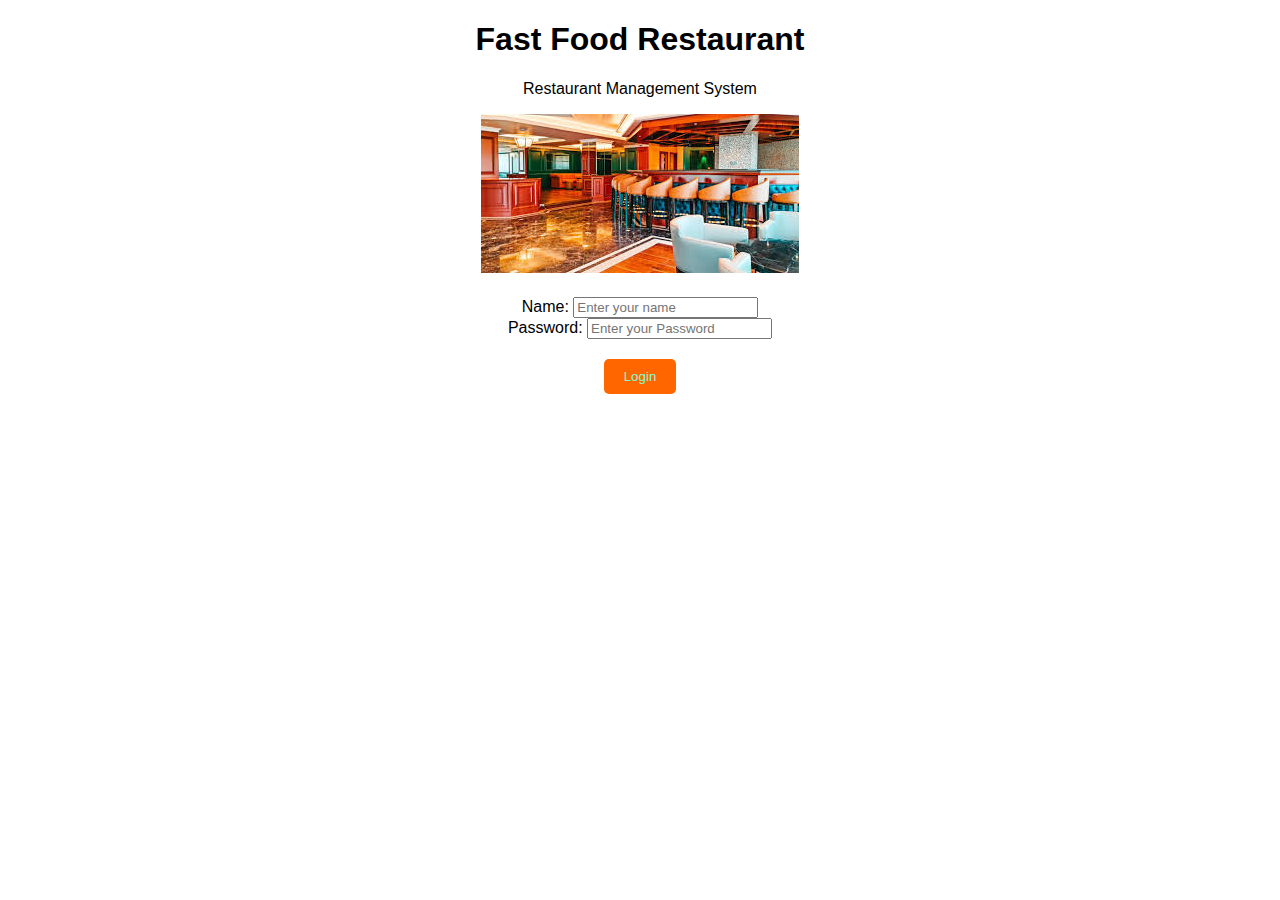
<file: index.html>
<!DOCTYPE html>
<html lang="en">
<head>
    <meta charset="UTF-8">
    <meta name="viewport" content="width=device-width, initial-scale=1.0">
    <title>Fast Food Restaurant Management System</title>
    <link rel="stylesheet" href="css/style.css">
</head>
<body>
    <header>
        <h1>Fast Food Restaurant</h1>
        <p>Restaurant Management System</p>
    </header>
    <div class="animated">
        <img src="images/near.jpg" alt="This is the restaurant picture">
    </div>
    <div class="login">
        Name: <input type="text" placeholder="Enter your name">
        <br>
        Password: <input type="password" placeholder="Enter your Password">
    </div>
    <button ><a href="header.html" class="btn">Login</a></button>
</body>
</html>
</file>
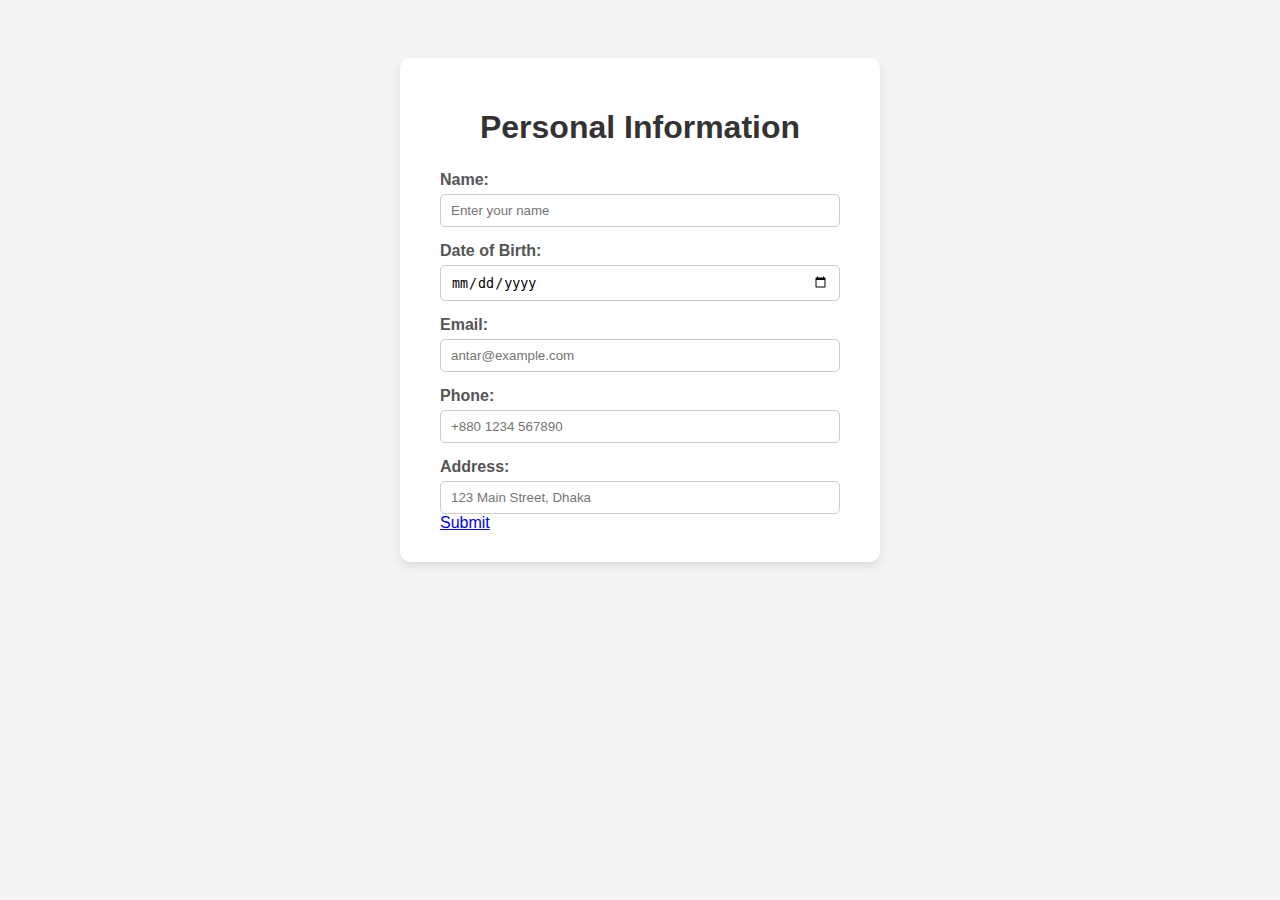
<file: infor.html>
<!DOCTYPE html>
<html lang="en">
<head>
    <meta charset="UTF-8">
    <meta name="viewport" content="width=device-width, initial-scale=1.0">
    <title>Personal Information & Payment</title>
    <style>
        body {
            font-family: Arial, sans-serif;
            background-color: #f4f4f4;
            display: flex;
            justify-content: center;
            padding: 50px;
        }

        .container {
            background-color: #fff;
            padding: 30px 40px;
            border-radius: 10px;
            box-shadow: 0 4px 10px rgba(0,0,0,0.1);
            width: 400px;
        }

        h1 {
            text-align: center;
            margin-bottom: 25px;
            color: #333;
        }

        label {
            display: block;
            margin-top: 15px;
            font-weight: bold;
            color: #555;
        }

        input[type="text"],
        input[type="date"],
        input[type="email"],
        input[type="tel"],
        input[type="number"] {
            width: 100%;
            padding: 8px 10px;
            margin-top: 5px;
            border-radius: 5px;
            border: 1px solid #ccc;
            box-sizing: border-box;
        }

        input:focus {
            border-color: #007BFF;
            outline: none;
        }

        .btn {
            margin-top: 20px;
            background-color: #007BFF;
            color: #fff;
            font-weight: bold;
            cursor: pointer;
            border: none;
            padding: 10px 15px;
            border-radius: 5px;
            width: 100%;
        }

        .btn:hover {
            background-color: #0056b3;
        }

        .payment-section {
            margin-top: 30px;
            border-top: 1px solid #ccc;
            padding-top: 20px;
        }
    </style>
</head>
<body>
    <div class="container">
        <h1>Personal Information</h1>
        <form class="info-form" action="payment.html" method="get">
            <label for="name">Name:</label>
            <input type="text" id="name" name="name" placeholder="Enter your name" required>

            <label for="dob">Date of Birth:</label>
            <input type="date" id="dob" name="dob" required>

            <label for="email">Email:</label>
            <input type="email" id="email" name="email" placeholder="antar@example.com" required>

            <label for="phone">Phone:</label>
            <input type="tel" id="phone" name="phone" placeholder="+880 1234 567890" required>

            <label for="address">Address:</label>
            <input type="text" id="address" name="address" placeholder="123 Main Street, Dhaka" required>
            <a href="payment.html">Submit</a>
        </form>
    </div>
</body>
</html>
</file>
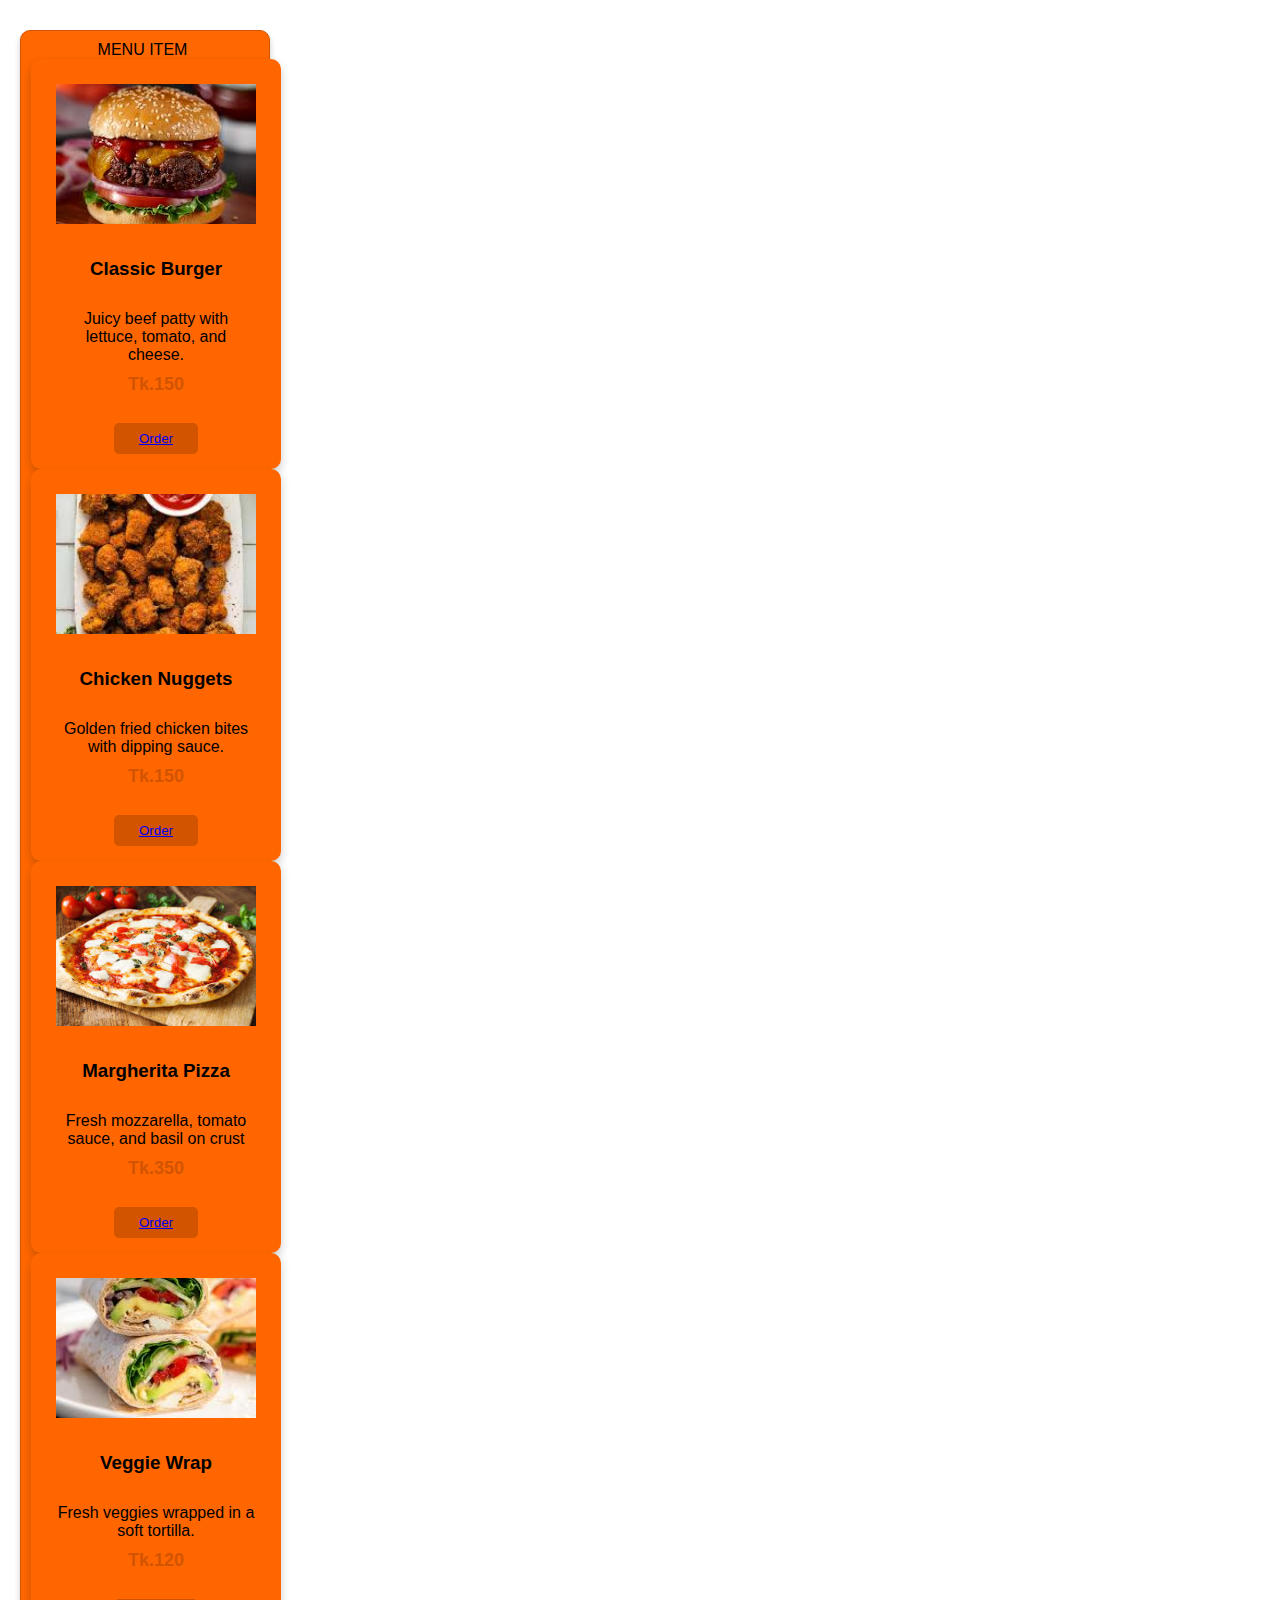
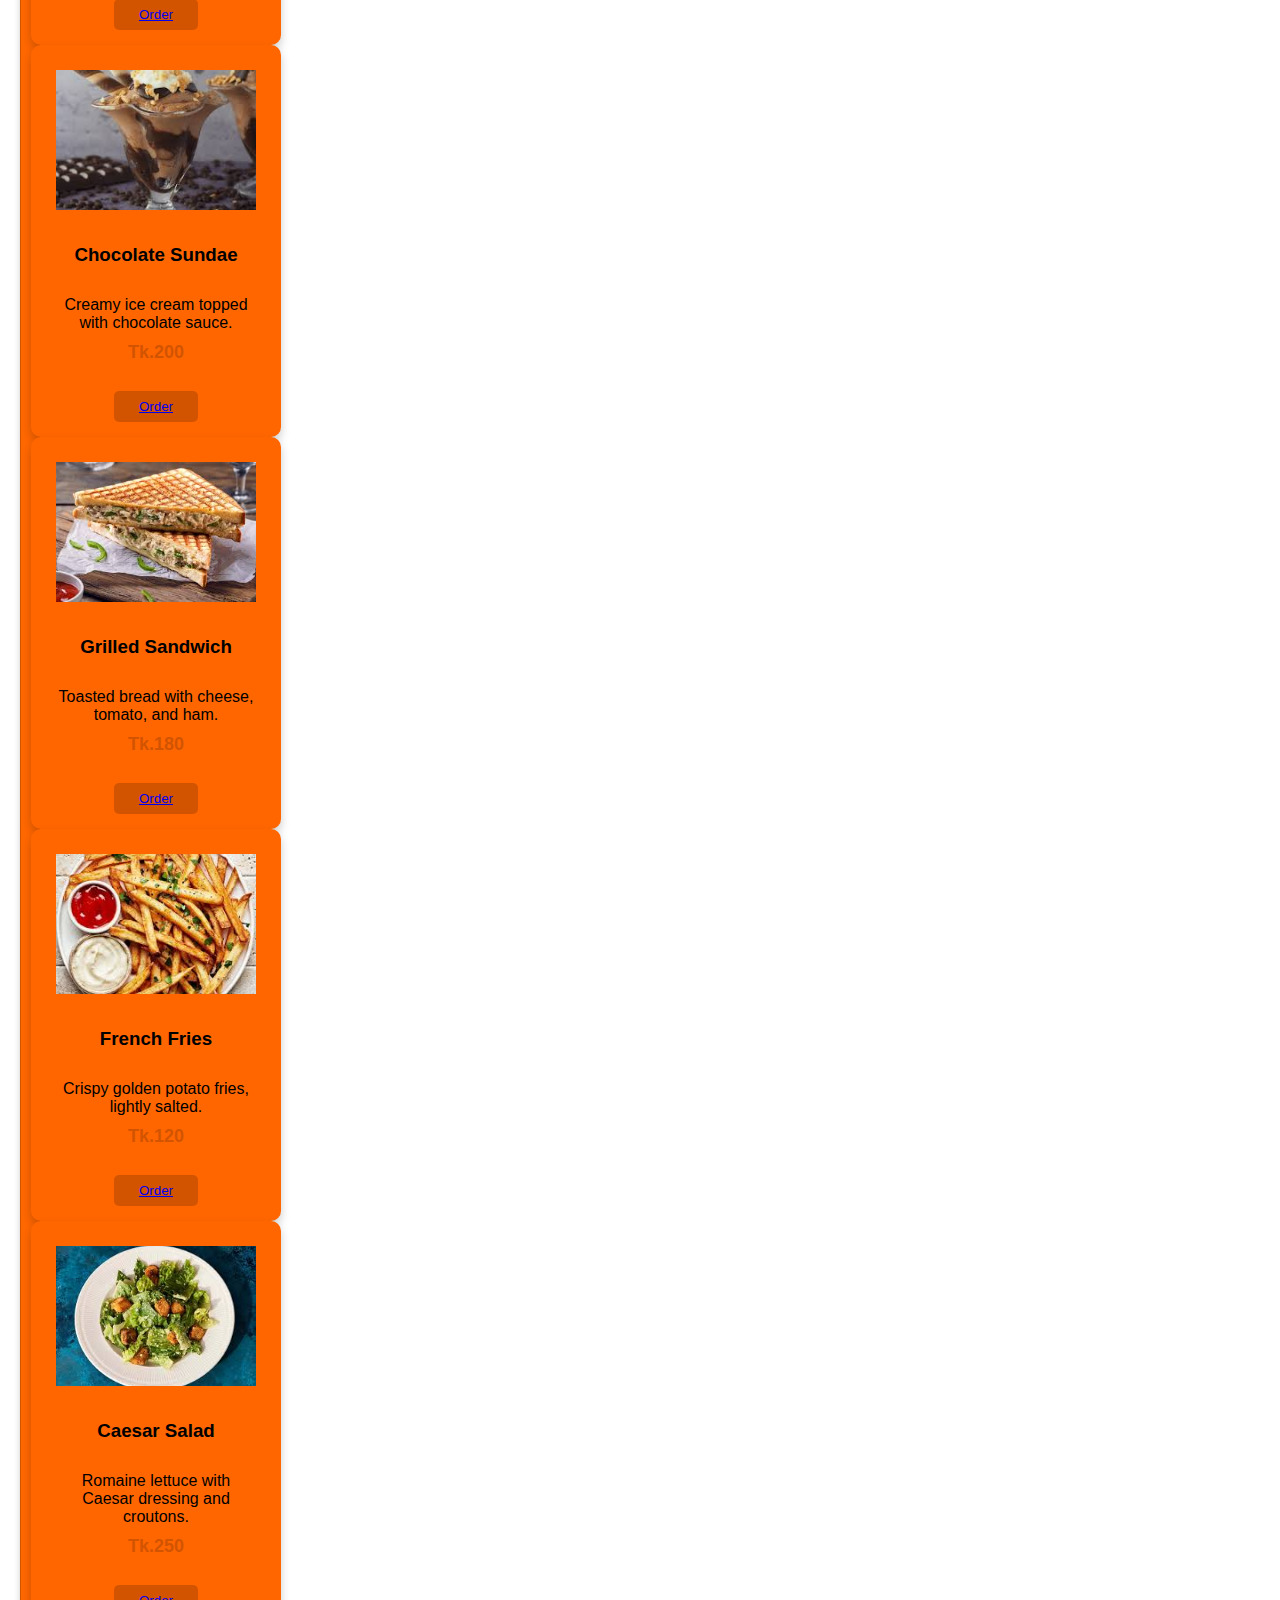
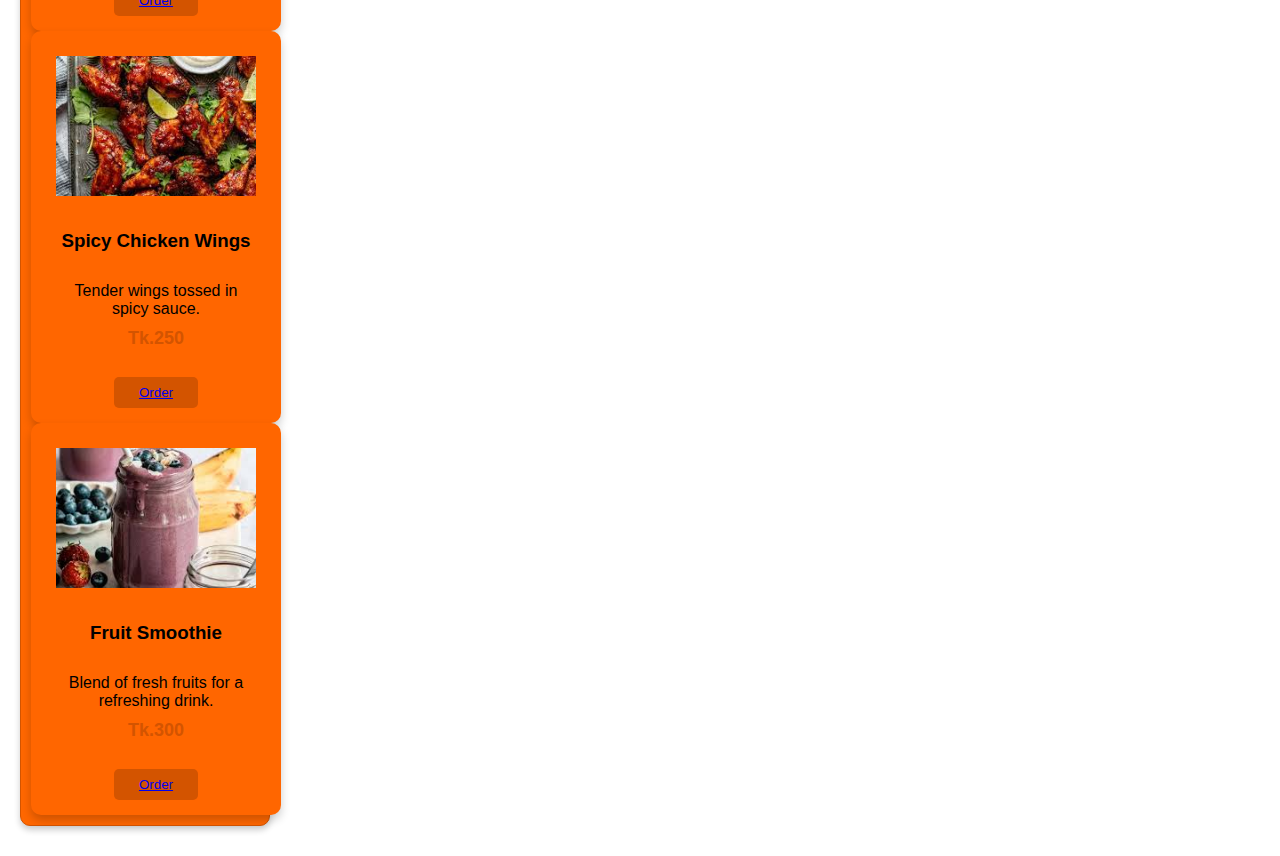
<file: menue.html>
<!DOCTYPE html>
<html lang="en">
<head>
    <meta charset="UTF-8">
    <meta name="viewport" content="width=device-width, initial-scale=1.0">
    <title>Menu</title>
    <link rel="stylesheet" href="css/style.css">
</head>
<body>
    <style>
      *{
    padding: 10px;
    margin: 0;
    text-align: center;
    box-sizing: border-box; 
    }
    .menu-item {
    border: 1px solid #d35400;
    padding: 10px;
    margin: 10px 0;
    text-align: center;
}

.menu-item::before {
    content: "MENU ITEM";
    margin-right: 5px;
}
    </style>
    <section class="menu-item">
        <div class="card">
            <img src="images/classic.jpg" alt="classic Burger">
            <h3>Classic Burger</h3>
            <p>Juicy beef patty with lettuce, tomato, and cheese.</p>
            <span>Tk.150</span>
            <br>
            <br>
            <button><a href="infor.html">Order</a></button>
        </div>
        <div class="card">
            <img src="images/Chicken.jpg" alt="Chicken Nuggets">
            <h3>Chicken Nuggets</h3>
            <p>Golden fried chicken bites with dipping sauce.</p>
            <span>Tk.150</span>
            <br>
            <br>
            <button><a href="infor.html">Order</a></button>
        </div>
        <div class="card">
            <img src="images/Margherita.jpg" alt="Margherita Pizza">
            <h3>Margherita Pizza</h3>
            <p>Fresh mozzarella, tomato sauce, and basil on crust</p>
            <span>Tk.350</span>
            <br>
            <br>
            <button><a href="infor.html">Order</a></button>
        </div>
        <div class="card">
            <img src="images/Veggie.jpg" alt="Veggie Wrap">
            <h3>Veggie Wrap</h3>
            <p>Fresh veggies wrapped in a soft tortilla.</p>
            <span>Tk.120</span>
            <br>
            <br>
            <button><a href="infor.html">Order</a></button>
        </div>
        <div class="card">
            <img src="images/Chocolate.jpg" alt="Chocolate Sundae">
            <h3>Chocolate Sundae</h3>
            <p>Creamy ice cream topped with chocolate sauce.</p>
            <span>Tk.200</span>
            <br>
            <br>
            <button><a href="infor.html">Order</a></button>
        </div>
        <div class="card">
            <img src="images/Sandwich.jpg" alt="Grilled Sandwich">
            <h3>Grilled Sandwich</h3>
            <p>Toasted bread with cheese, tomato, and ham.</p>
            <span>Tk.180</span>
            <br>
            <br>
            <button><a href="infor.html">Order</a></button>
        </div>
        <div class="card">
            <img src="images/French.jpg" alt="French Fries">
            <h3>French Fries</h3>
            <p>Crispy golden potato fries, lightly salted.</p>
            <span>Tk.120</span>
            <br>
            <br>
            <button><a href="infor.html">Order</a></button>
        </div>
        <div class="card">
            <img src="images/Caesar.jpg" alt="Caesar Salad">
            <h3>Caesar Salad</h3>
            <p>Romaine lettuce with Caesar dressing and croutons.</p>
            <span>Tk.250</span>
            <br>
            <br>
            <button><a href="infor.html">Order</a></button>
        </div>
        <div class="card">
            <img src="images/Spicy.jpg" alt="Spicy Chicken Wings">
            <h3>Spicy Chicken Wings</h3>
            <p>Tender wings tossed in spicy sauce.</p>
            <span>Tk.250</span>
            <br>
            <br>
            <button><a href="infor.html">Order</a></button>
        </div>
        <div class="card">
            <img src="images/Fruit.jpg" alt="Fruit Smoothie">
            <h3>Fruit Smoothie</h3>
            <p>Blend of fresh fruits for a refreshing drink.</p>
            <span>Tk.300</span>
            <br>
            <br>
            <button><a href="infor.html">Order</a></button>
        </div>
    </section>
    
</body>
</html>
</file>
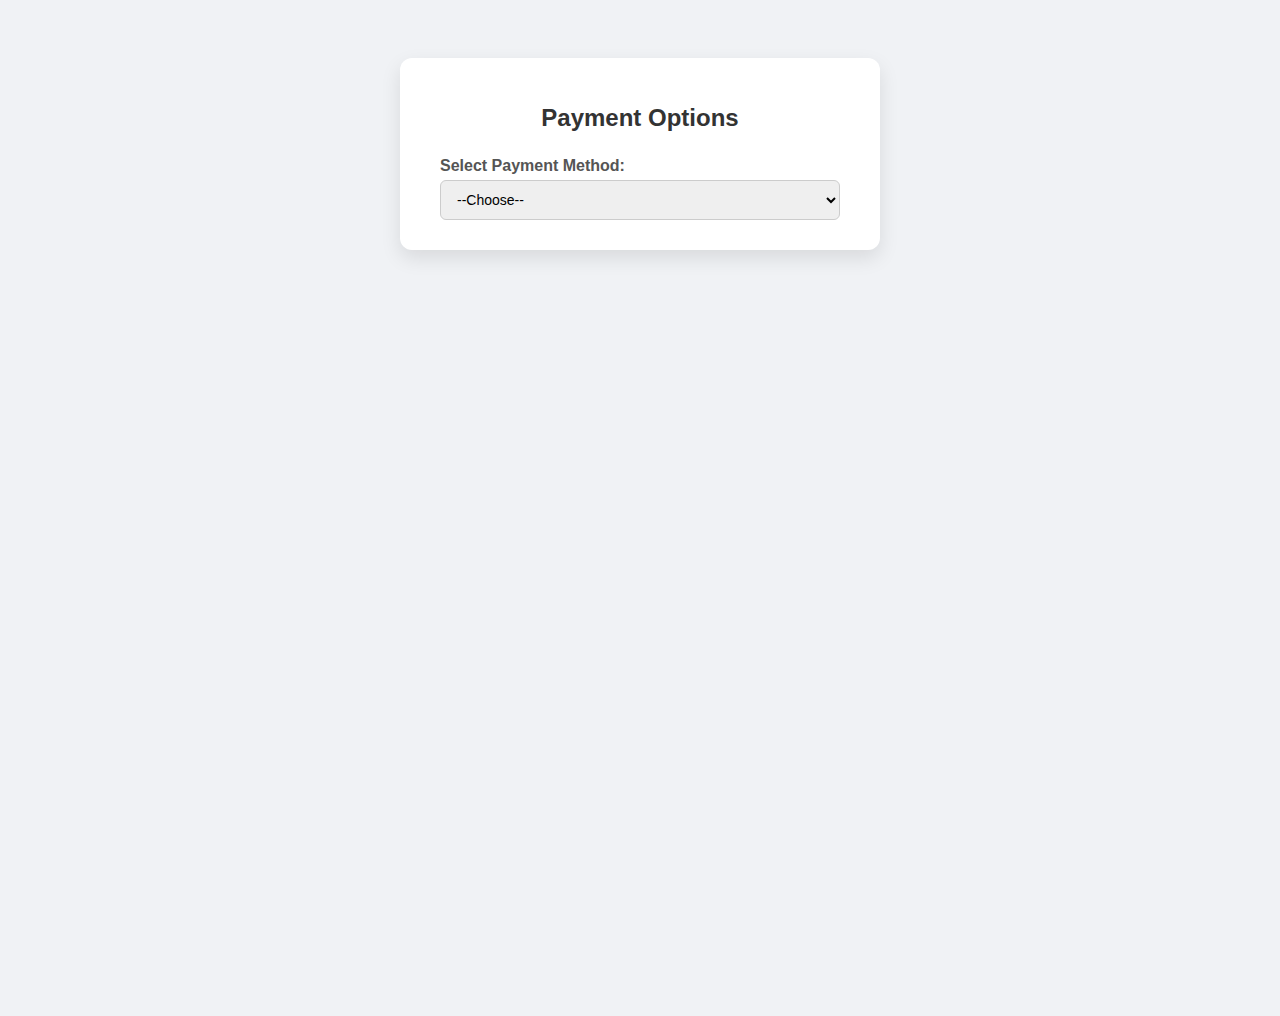
<file: payment.html>
<!DOCTYPE html>
<html lang="en">
<head>
<meta charset="UTF-8">
<meta name="viewport" content="width=device-width, initial-scale=1.0">
<title>Payment Options</title>
<link rel="stylesheet" href="css/pay.css">
</head>
<body>
<div class="container">
    <h1>Payment Options</h1>

    <label for="method">Select Payment Method:</label>
    <select id="method" onchange="showPaymentMethod()">
        <option value="">--Choose--</option>
        <option value="card">Card</option>
        <option value="rocket">Rocket</option>
        <option value="bkash">bKash</option>
    </select>

    <!-- Card Payment -->
    <div id="card" class="payment-method">
        <label for="card-number">Card Number:</label>
        <input type="text" id="card-number" placeholder="XXXX-XXXX-XXXX-XXXX" required>

        <label for="expiry">Expiry Date:</label>
        <input type="month" id="expiry" required>

        <label for="cvv">CVV:</label>
        <input type="number" id="cvv" placeholder="123" required>

        <button class="btn" onclick="alert('Card Payment Successful!')">Pay Now</button>
    </div>

    <!-- Rocket Payment -->
    <div id="rocket" class="payment-method">
        <label for="rocket-number">Rocket Mobile Number:</label>
        <input type="tel" id="rocket-number" placeholder="+8801XXXXXXXXX" required>

        <label for="rocket-pin">Rocket PIN:</label>
        <input type="password" id="rocket-pin" placeholder="****" required>

        <button class="btn" onclick="alert('Rocket Payment Successful!')">Pay with Rocket</button>
    </div>

    <!-- bKash Payment -->
    <div id="bkash" class="payment-method">
        <label for="bkash-number">bKash Mobile Number:</label>
        <input type="tel" id="bkash-number" placeholder="+8801XXXXXXXXX" required>

        <label for="bkash-pin">bKash PIN:</label>
        <input type="password" id="bkash-pin" placeholder="****" required>

        <button class="btn" onclick="alert('bKash Payment Successful!')">Pay with bKash</button>
    </div>
</div>

<script>
function showPaymentMethod() {
    const method = document.getElementById('method').value;
    const methods = ['card', 'rocket', 'bkash'];
    methods.forEach(m => {
        document.getElementById(m).style.display = (m === method) ? 'block' : 'none';
    });
}
</script>
</body>
</html>
</file>
<file: css/style.css>
body{
    text-align: center;
    font-family: Arial, Helvetica, sans-serif;
}
.food-img{
    width: 150px;
    animation: bounce 2s infinite;
}
@keyframes bounce {
    0%, 100% {
        transform: translateY(0);
    }
    50% {
        transform: translateY(-20px);
    }
}
.login{
    margin: 20px;
}
.btn{
    text-decoration: none;
    color: aquamarine;
}
button {
    background: #ff6600;
    padding: 10px 20px;
    border: none;
    border-radius: 5px;
}

.card{
    background-color: #ff6600;
    width: 250px;
    border-radius: 10px;
    box-shadow: 0 5px 10px rgba(0, 0, 0, 0.2);
    text-align: center;
    padding: 15px;
}
.card img {
    width: 100%;
    height: 160px;
    object-fit: cover;
    border-radius: 10px;
}

.card h3 {
    margin: 10px 0;
}

.card span {
    font-size: 18px;
    color: #d35400;
    font-weight: bold;
}

.card button {
    background: #d35400;
    color: white;
    border: none;
    padding: 8px 15px;
    margin-top: 10px;
    cursor: pointer;
    border-radius: 5px;
}
body {
    background-color: #fff;
    font-family: Arial, sans-serif;
}

.menu-container {
    display: flex;
    justify-content: center; /* Centers horizontally */
    gap: 20px; /* Space between cards */
    flex-wrap: wrap; /* Allows wrapping if screen is small */
    padding: 20px;
}

.menu-item {
    background-color: #ff6700;
    color: #000;
    width: 250px;
    text-align: center;
    border-radius: 10px;
    padding: 15px;
    box-shadow: 0 4px 6px rgba(0,0,0,0.2);
}

.menu-item img {
    width: 100%;
    border-radius: 10px;
}

.menu-item button {
    padding: 8px 15px;
    background-color: #d35400;
    border: none;
    border-radius: 5px;
    color: #fff;
    cursor: pointer;
}

.menu-item button:hover {
    background-color: #c0392b;
}
</file>
<file: css/pay.css>
body {
    font-family: 'Arial', sans-serif;
    background-color: #f0f2f5;
    display: flex;
    justify-content: center;
    align-items: flex-start;
    min-height: 100vh;
    padding: 50px 20px;
}

.container {
    background-color: #fff;
    border-radius: 12px;
    box-shadow: 0 8px 20px rgba(0,0,0,0.1);
    padding: 30px 40px;
    width: 400px;
    max-width: 100%;
    transition: all 0.3s ease;
}

h1 {
    text-align: center;
    color: #333;
    margin-bottom: 25px;
    font-size: 24px;
}

label {
    display: block;
    margin-top: 15px;
    font-weight: 600;
    color: #555;
}

input, select {
    width: 100%;
    padding: 10px 12px;
    margin-top: 5px;
    border-radius: 6px;
    border: 1px solid #ccc;
    box-sizing: border-box;
    font-size: 14px;
    transition: border 0.2s ease, box-shadow 0.2s ease;
}

input:focus, select:focus {
    border-color: #007BFF;
    box-shadow: 0 0 5px rgba(0,123,255,0.3);
    outline: none;
}

.btn {
    margin-top: 20px;
    background-color: #28a745;
    color: #fff;
    font-weight: 600;
    cursor: pointer;
    border: none;
    padding: 12px;
    border-radius: 6px;
    width: 100%;
    font-size: 16px;
    transition: background 0.3s ease;
}

.btn:hover {
    background-color: #218838;
}


.payment-method {
    display: none;
    margin-top: 20px;
    padding: 15px;
    border-radius: 8px;
    background-color: #f9f9f9;
    border: 1px solid #ddd;
}


@media (max-width: 450px) {
    .container {
        padding: 20px;
    }
    h1 {
        font-size: 20px;
    }
}
</file>
